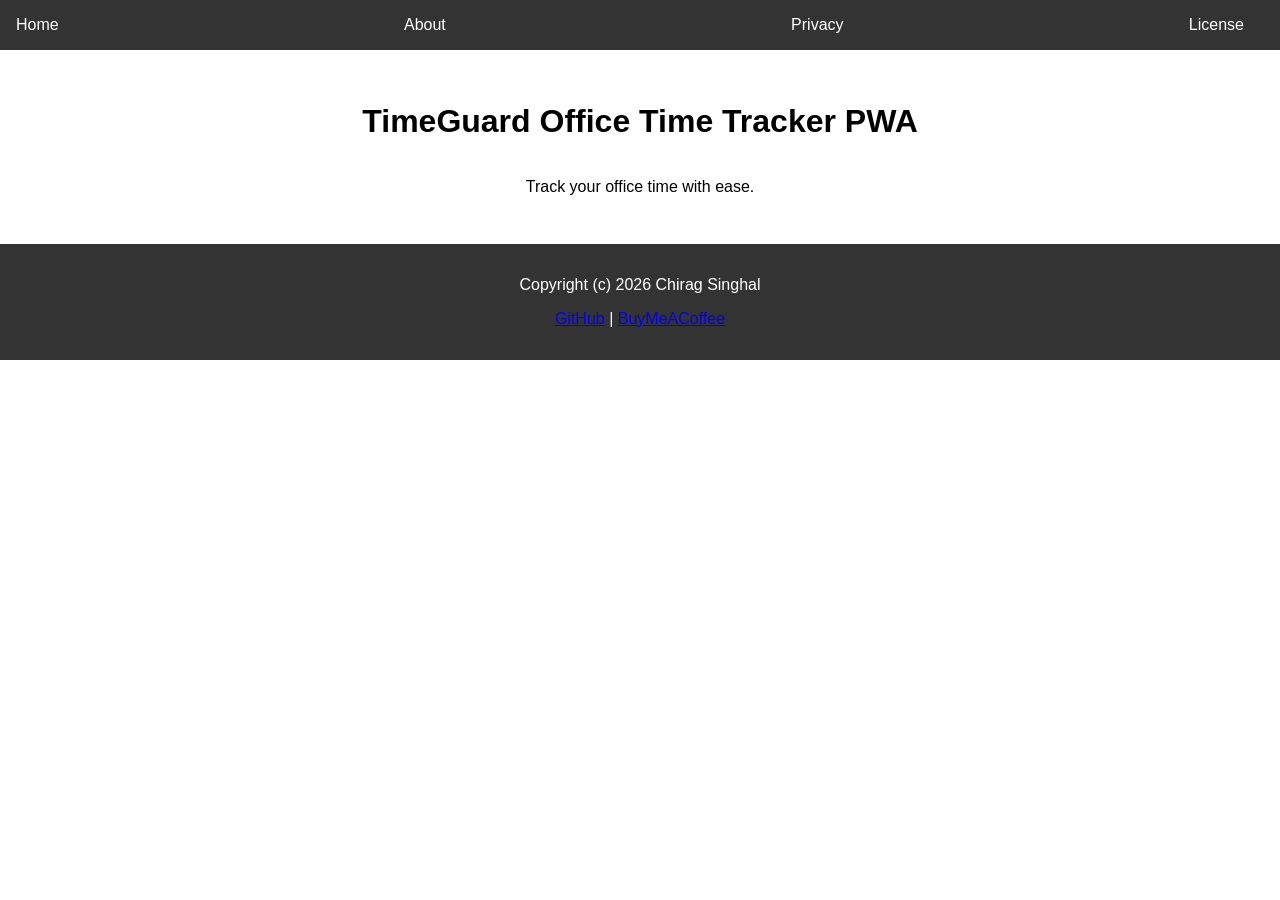
<file: docs/index.html>
<!DOCTYPE html>
<html lang="en">
<head>
  <meta charset="UTF-8">
  <meta name="viewport" content="width=device-width, initial-scale=1.0">
  <title>TimeGuard Office Time Tracker PWA</title>
  <link rel="stylesheet" href="styles.css">
</head>
<body>
  <header>
    <nav>
      <ul>
        <li><a href="index.html">Home</a></li>
        <li><a href="about.html">About</a></li>
        <li><a href="privacy.html">Privacy</a></li>
        <li><a href="license.html">License</a></li>
      </ul>
    </nav>
  </header>
  <main>
    <h1>TimeGuard Office Time Tracker PWA</h1>
    <p>Track your office time with ease.</p>
  </main>
  <footer>
    <p>Copyright (c) 2026 Chirag Singhal</p>
    <p><a href="https://github.com/chirag127">GitHub</a> | <a href="https://buymeacoffee.com/WhyIsWhen">BuyMeACoffee</a></p>
  </footer>
</body>
</html>
</file>
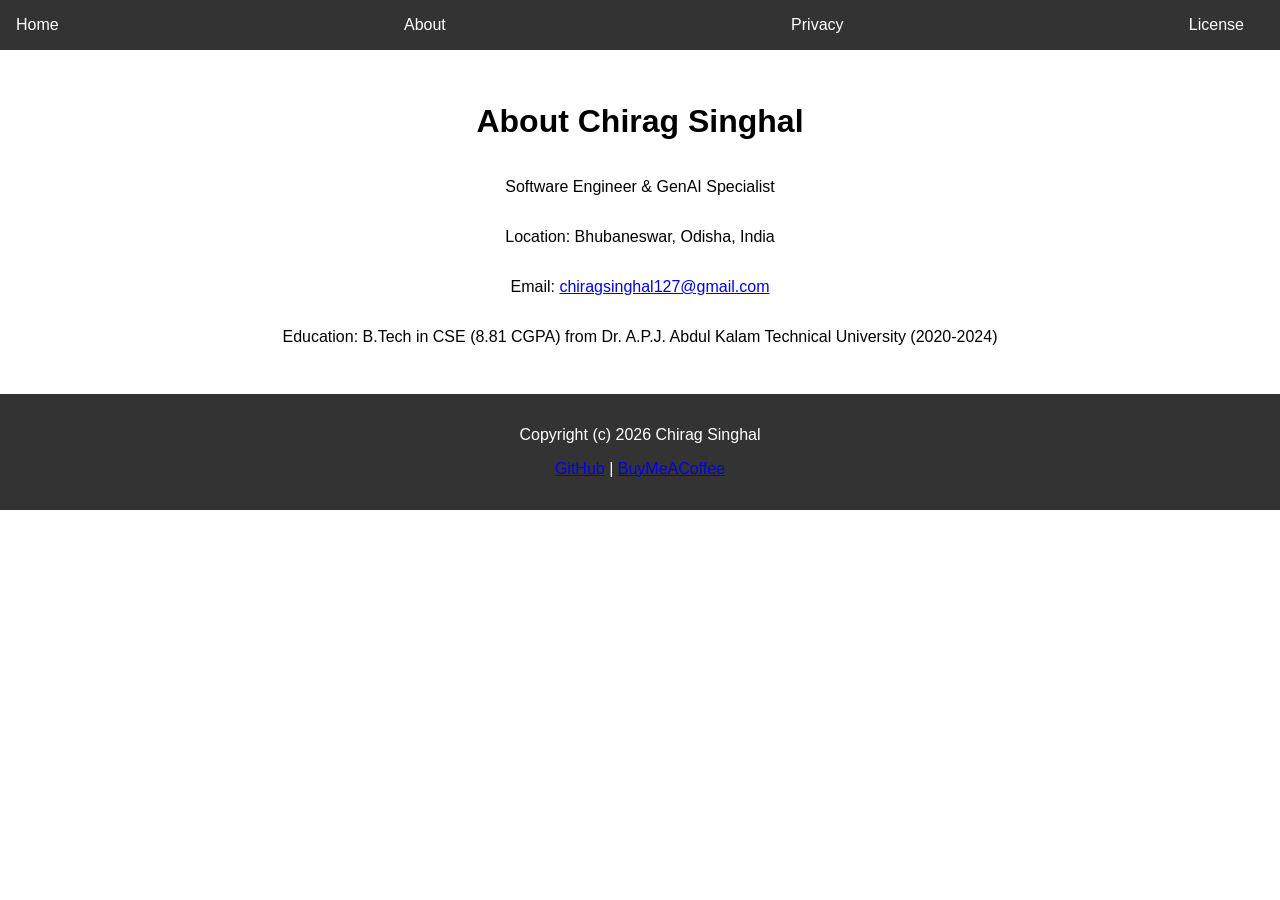
<file: docs/about.html>
<!DOCTYPE html>
<html lang="en">
<head>
  <meta charset="UTF-8">
  <meta name="viewport" content="width=device-width, initial-scale=1.0">
  <title>About Chirag Singhal</title>
  <link rel="stylesheet" href="styles.css">
</head>
<body>
  <header>
    <nav>
      <ul>
        <li><a href="index.html">Home</a></li>
        <li><a href="about.html">About</a></li>
        <li><a href="privacy.html">Privacy</a></li>
        <li><a href="license.html">License</a></li>
      </ul>
    </nav>
  </header>
  <main>
    <h1>About Chirag Singhal</h1>
    <p>Software Engineer & GenAI Specialist</p>
    <p>Location: Bhubaneswar, Odisha, India</p>
    <p>Email: <a href="mailto:chiragsinghal127@gmail.com">chiragsinghal127@gmail.com</a></p>
    <p>Education: B.Tech in CSE (8.81 CGPA) from Dr. A.P.J. Abdul Kalam Technical University (2020-2024)</p>
  </main>
  <footer>
    <p>Copyright (c) 2026 Chirag Singhal</p>
    <p><a href="https://github.com/chirag127">GitHub</a> | <a href="https://buymeacoffee.com/WhyIsWhen">BuyMeACoffee</a></p>
  </footer>
</body>
</html>
</file>
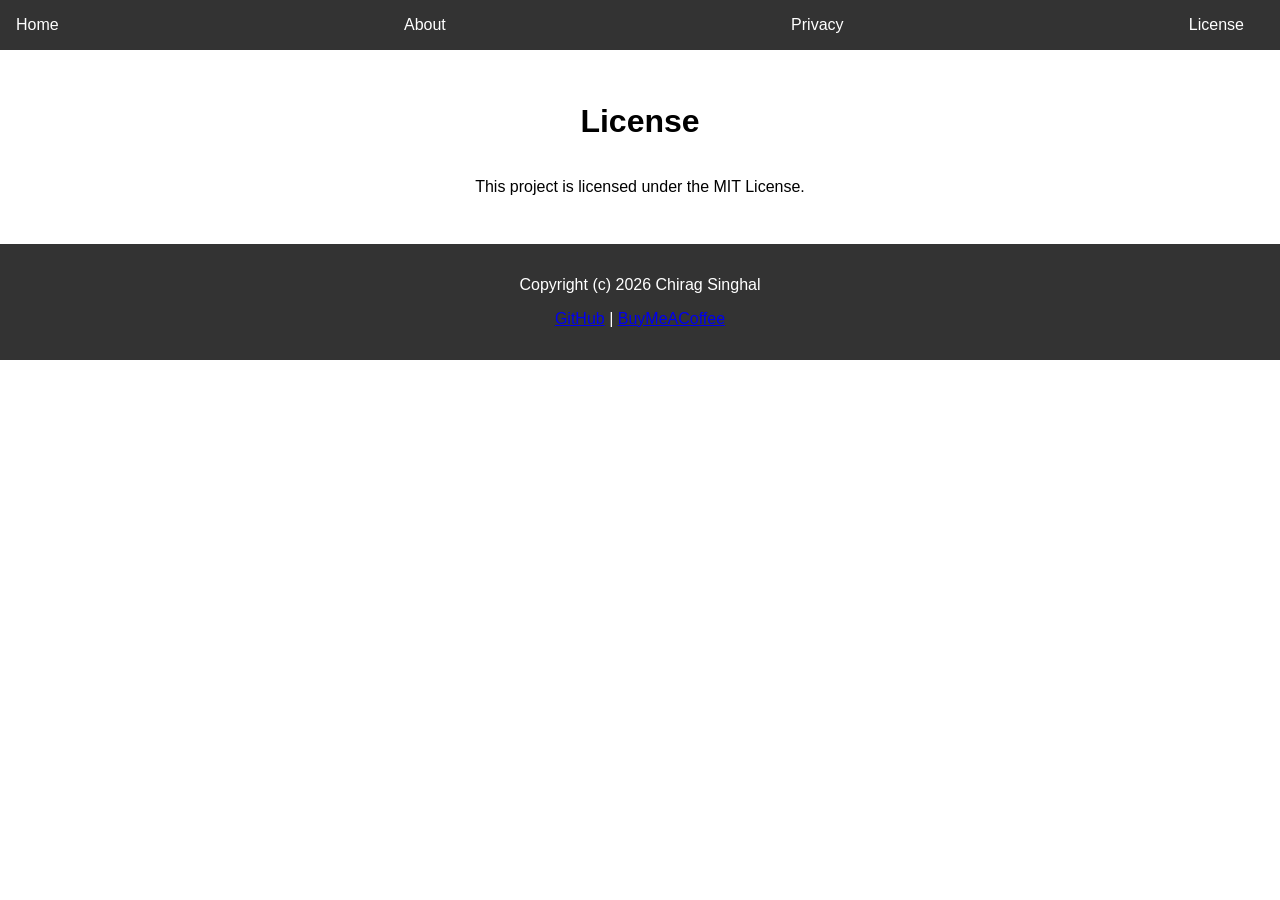
<file: docs/license.html>
<!DOCTYPE html>
<html lang="en">
<head>
  <meta charset="UTF-8">
  <meta name="viewport" content="width=device-width, initial-scale=1.0">
  <title>License</title>
  <link rel="stylesheet" href="styles.css">
</head>
<body>
  <header>
    <nav>
      <ul>
        <li><a href="index.html">Home</a></li>
        <li><a href="about.html">About</a></li>
        <li><a href="privacy.html">Privacy</a></li>
        <li><a href="license.html">License</a></li>
      </ul>
    </nav>
  </header>
  <main>
    <h1>License</h1>
    <p>This project is licensed under the MIT License.</p>
  </main>
  <footer>
    <p>Copyright (c) 2026 Chirag Singhal</p>
    <p><a href="https://github.com/chirag127">GitHub</a> | <a href="https://buymeacoffee.com/WhyIsWhen">BuyMeACoffee</a></p>
  </footer>
</body>
</html>
</file>
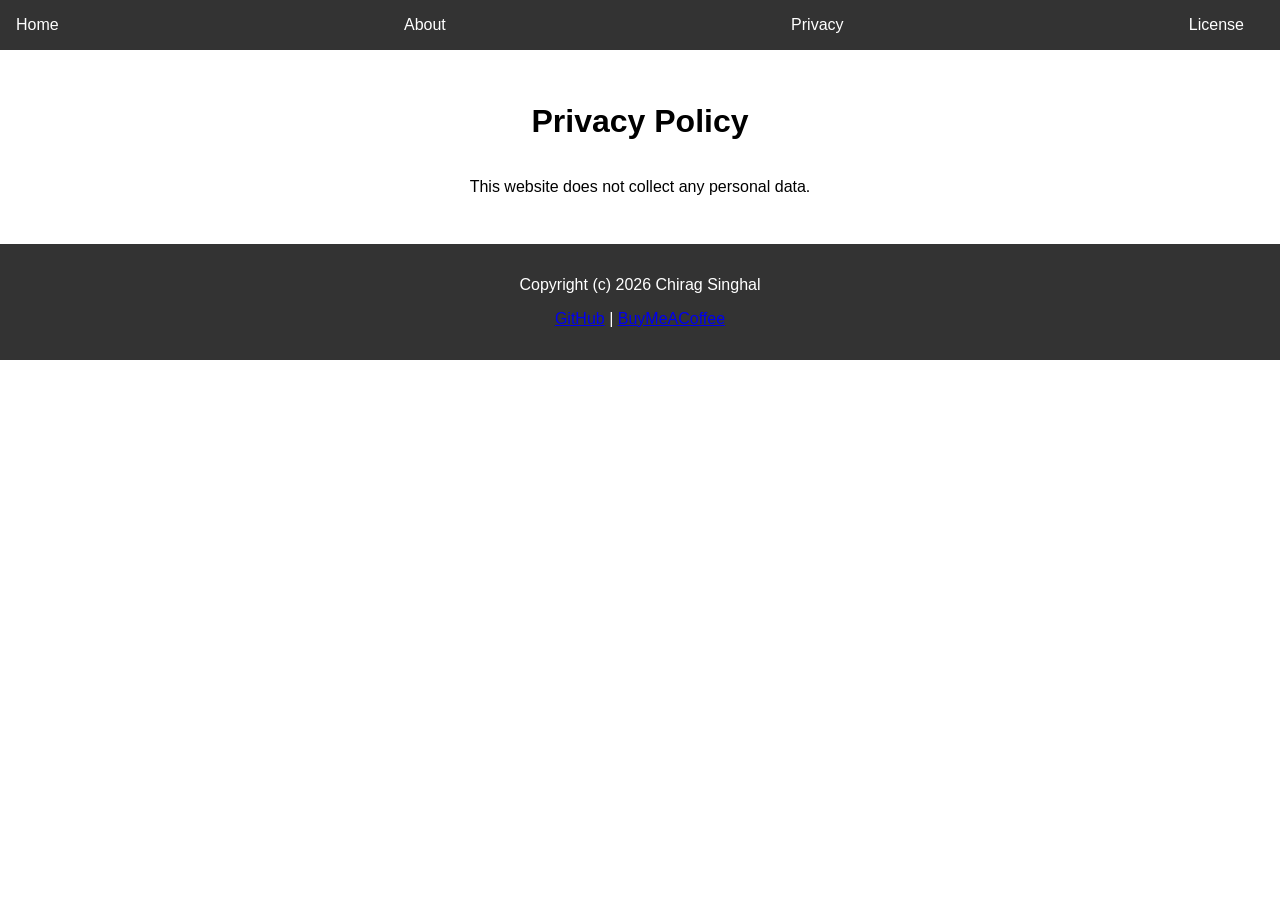
<file: docs/privacy.html>
<!DOCTYPE html>
<html lang="en">
<head>
  <meta charset="UTF-8">
  <meta name="viewport" content="width=device-width, initial-scale=1.0">
  <title>Privacy Policy</title>
  <link rel="stylesheet" href="styles.css">
</head>
<body>
  <header>
    <nav>
      <ul>
        <li><a href="index.html">Home</a></li>
        <li><a href="about.html">About</a></li>
        <li><a href="privacy.html">Privacy</a></li>
        <li><a href="license.html">License</a></li>
      </ul>
    </nav>
  </header>
  <main>
    <h1>Privacy Policy</h1>
    <p>This website does not collect any personal data.</p>
  </main>
  <footer>
    <p>Copyright (c) 2026 Chirag Singhal</p>
    <p><a href="https://github.com/chirag127">GitHub</a> | <a href="https://buymeacoffee.com/WhyIsWhen">BuyMeACoffee</a></p>
  </footer>
</body>
</html>
</file>
<file: docs/styles.css>
body {
  font-family: Arial, sans-serif;
  margin: 0;
  padding: 0;
}

header {
  background-color: #333;
  color: #fff;
  padding: 1em;
  text-align: center;
}

header nav ul {
  list-style: none;
  margin: 0;
  padding: 0;
  display: flex;
  justify-content: space-between;
}

header nav ul li {
  margin-right: 20px;
}

header nav a {
  color: #fff;
  text-decoration: none;
}

main {
  display: flex;
  flex-direction: column;
  align-items: center;
  padding: 2em;
}

footer {
  background-color: #333;
  color: #fff;
  padding: 1em;
  text-align: center;
  clear: both;
}
</file>
